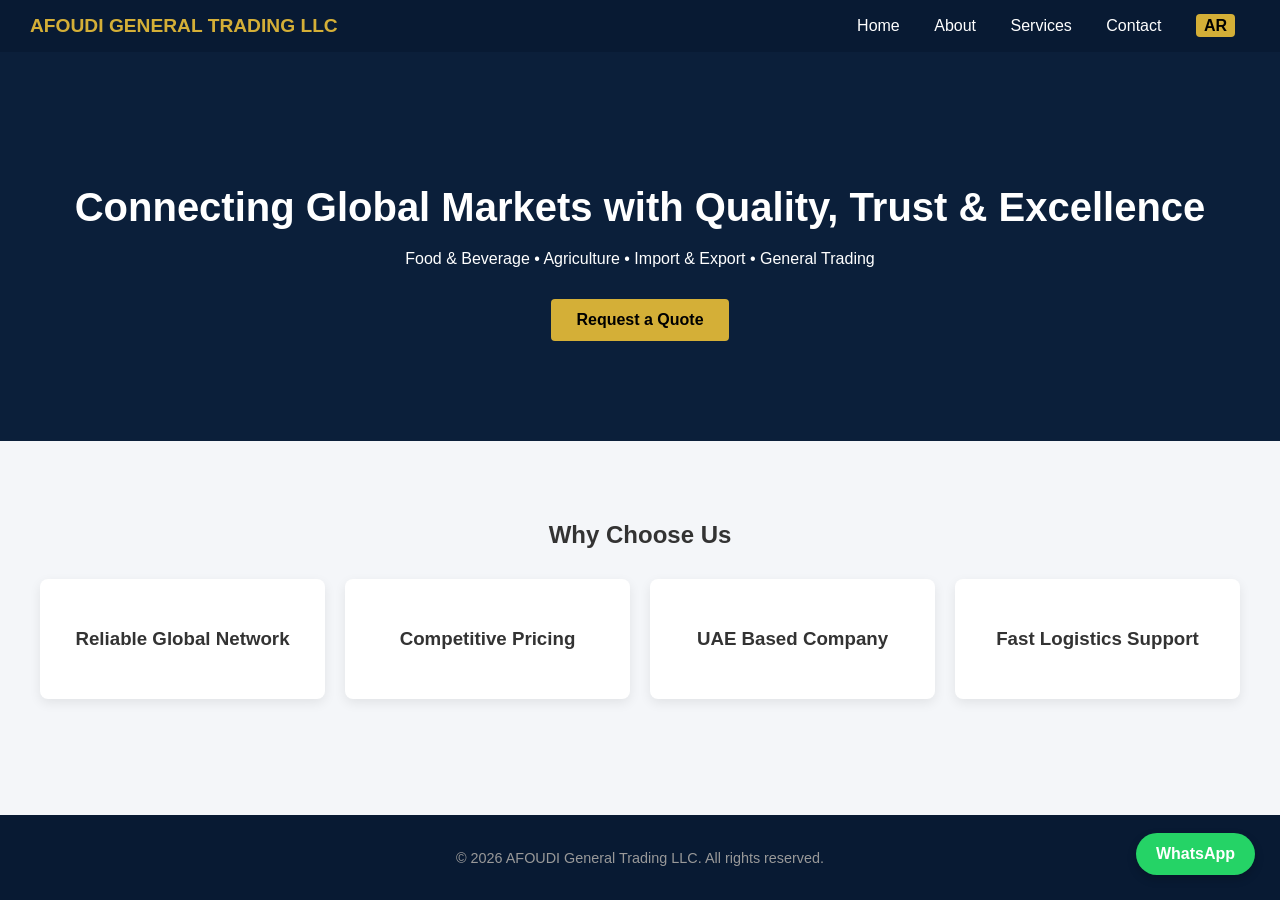
<file: index.html>
<!DOCTYPE html>
<html lang="en">
<head>
    <meta charset="UTF-8">
    <meta name="viewport" content="width=device-width, initial-scale=1.0">
    <title>Home - AFOUDI General Trading LLC</title>
    <link rel="stylesheet" href="assets/css/style.css">
</head>
<body>

    <header>
        <div class="logo">AFOUDI GENERAL TRADING LLC</div>
        <nav>
            <a href="index.html">Home</a>
            <a href="about.html">About</a>
            <a href="services.html">Services</a>
            <a href="contact.html">Contact</a>
            <a href="#" onclick="toggleLang()" class="lang-btn">AR</a>
        </nav>
    </header>

    <section class="hero">
        <h1>Connecting Global Markets with Quality, Trust & Excellence</h1>
        <p>Food & Beverage • Agriculture • Import & Export • General Trading</p>
        <a href="contact.html" class="btn">Request a Quote</a>
    </section>

    <section class="section">
        <h2 style="text-align: center; margin-bottom: 30px;">Why Choose Us</h2>
        <div class="grid">
            <div class="card">
                <h3>Reliable Global Network</h3>
            </div>
            <div class="card">
                <h3>Competitive Pricing</h3>
            </div>
            <div class="card">
                <h3>UAE Based Company</h3>
            </div>
            <div class="card">
                <h3>Fast Logistics Support</h3>
            </div>
        </div>
    </section>

    <a href="https://wa.me/971528067834" class="whatsapp" target="_blank">WhatsApp</a>

    <footer>
        <p>&copy; 2026 AFOUDI General Trading LLC. All rights reserved.</p>
    </footer>

    <script src="assets/js/script.js"></script>
</body>
</html>
</file>
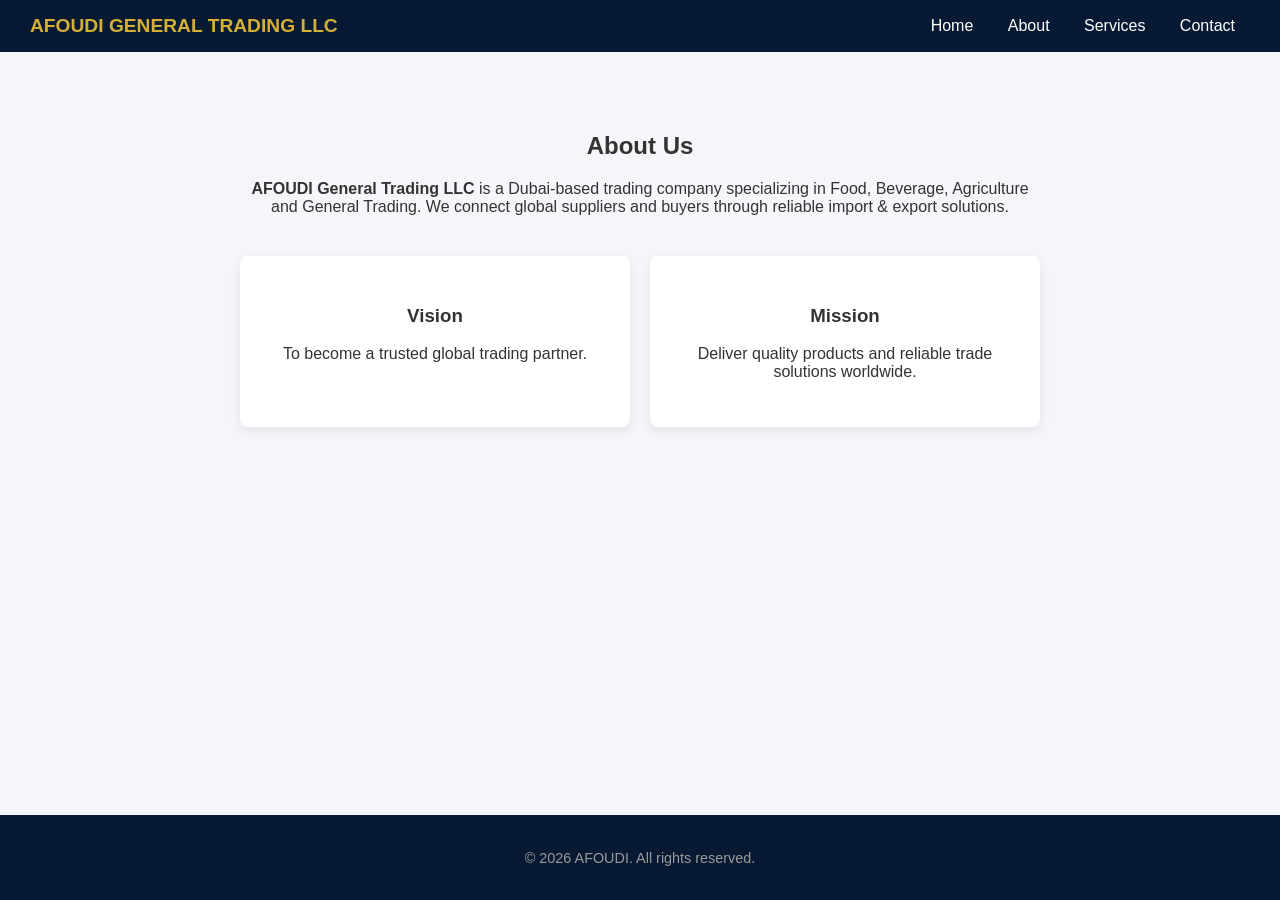
<file: about.html>
<!DOCTYPE html>
<html lang="en">
<head>
    <meta charset="UTF-8">
    <meta name="viewport" content="width=device-width, initial-scale=1.0">
    <title>About Us - AFOUDI General Trading LLC</title>
    <link rel="stylesheet" href="assets/css/style.css">
</head>
<body>

    <header>
        <div class="logo">AFOUDI GENERAL TRADING LLC</div>
        <nav>
            <a href="index.html">Home</a>
            <a href="about.html">About</a>
            <a href="services.html">Services</a>
            <a href="contact.html">Contact</a>
        </nav>
    </header>

    <section class="section">
        <div style="max-width: 800px; margin: 0 auto; text-align: center;">
            <h2>About Us</h2>
            <p><strong>AFOUDI General Trading LLC</strong> is a Dubai-based trading company specializing in Food, Beverage, Agriculture and General Trading. We connect global suppliers and buyers through reliable import & export solutions.</p>
            
            <div style="margin-top: 40px;" class="grid">
                <div class="card">
                    <h3>Vision</h3>
                    <p>To become a trusted global trading partner.</p>
                </div>
                <div class="card">
                    <h3>Mission</h3>
                    <p>Deliver quality products and reliable trade solutions worldwide.</p>
                </div>
            </div>
        </div>
    </section>

    <footer>
        <p>&copy; 2026 AFOUDI. All rights reserved.</p>
    </footer>

    <script src="assets/js/script.js"></script>
</body>
</html>
</file>
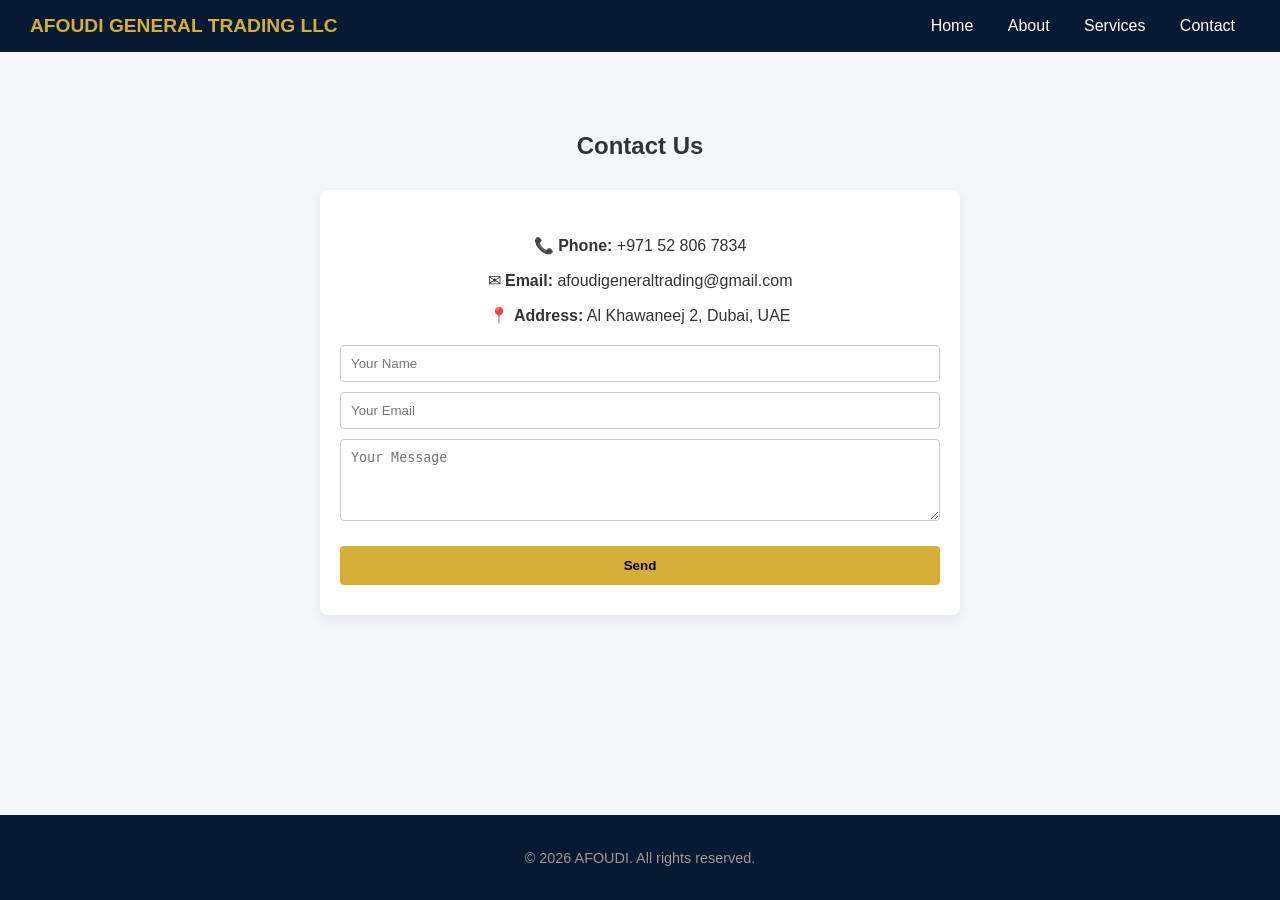
<file: contact.html>
<!DOCTYPE html>
<html lang="en">
<head>
    <meta charset="UTF-8">
    <meta name="viewport" content="width=device-width, initial-scale=1.0">
    <title>Contact Us - AFOUDI General Trading LLC</title>
    <link rel="stylesheet" href="assets/css/style.css">
</head>
<body>

    <header>
        <div class="logo">AFOUDI GENERAL TRADING LLC</div>
        <nav>
            <a href="index.html">Home</a>
            <a href="about.html">About</a>
            <a href="services.html">Services</a>
            <a href="contact.html">Contact</a>
        </nav>
    </header>

    <section class="section">
        <h2 style="text-align: center; margin-bottom: 30px;">Contact Us</h2>
        <div style="max-width: 600px; margin: 0 auto;" class="card">
            <p>📞 <strong>Phone:</strong> +971 52 806 7834</p>
            <p>✉ <strong>Email:</strong> afoudigeneraltrading@gmail.com</p>
            <p>📍 <strong>Address:</strong> Al Khawaneej 2, Dubai, UAE</p>
            
            <form style="margin-top: 20px; display: flex; flex-direction: column; gap: 10px;">
                <input type="text" placeholder="Your Name" style="padding: 10px; border: 1px solid #ccc; border-radius: 4px;" required>
                <input type="email" placeholder="Your Email" style="padding: 10px; border: 1px solid #ccc; border-radius: 4px;" required>
                <textarea placeholder="Your Message" rows="4" style="padding: 10px; border: 1px solid #ccc; border-radius: 4px;" required></textarea>
                <button type="submit" class="btn" style="border: none; cursor: pointer; font-weight: bold;">Send</button>
            </form>
        </div>
    </section>

    <footer>
        <p>&copy; 2026 AFOUDI. All rights reserved.</p>
    </footer>

    <script src="assets/js/script.js"></script>
</body>
</html>
</file>
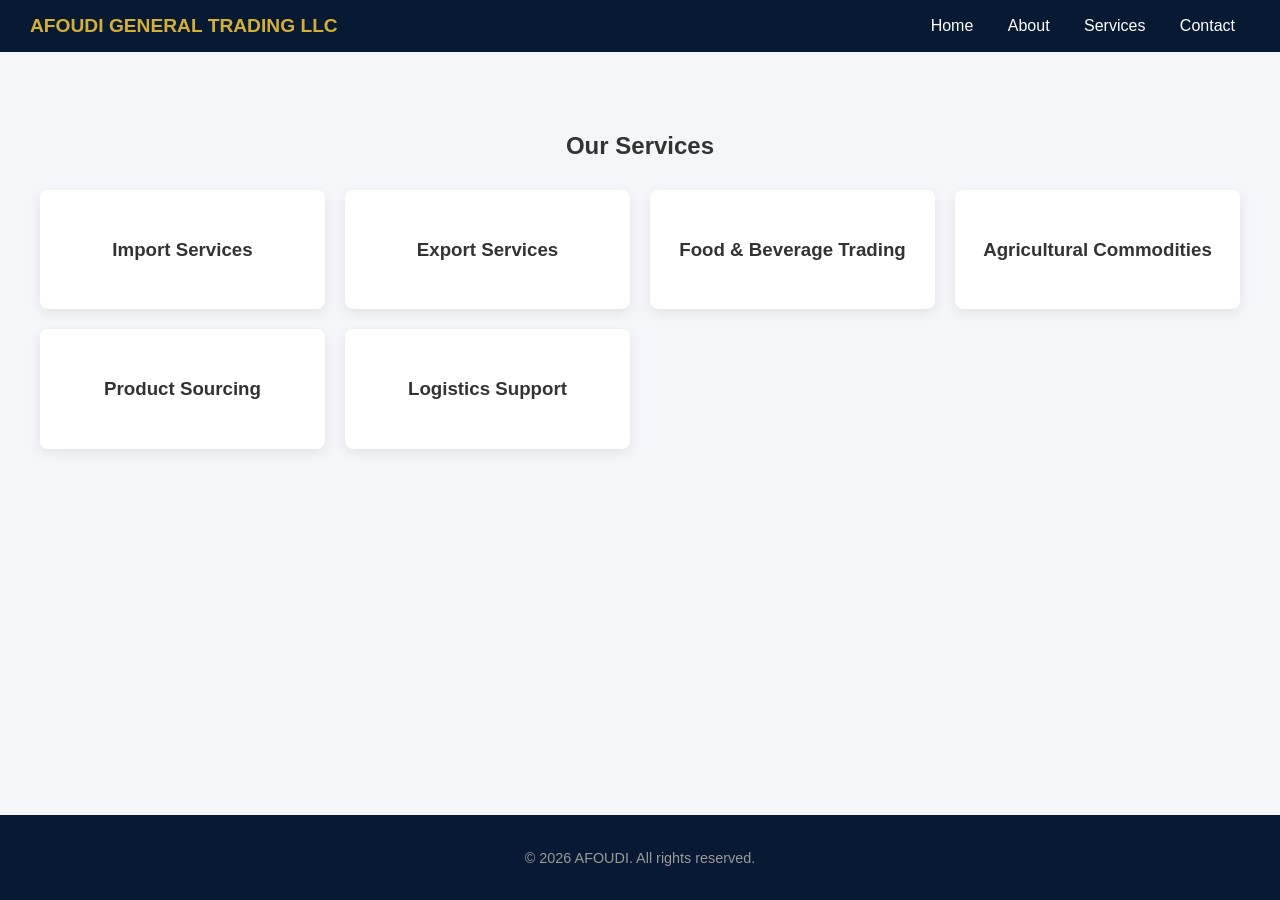
<file: services.html>
<!DOCTYPE html>
<html lang="en">
<head>
    <meta charset="UTF-8">
    <meta name="viewport" content="width=device-width, initial-scale=1.0">
    <title>Services - AFOUDI General Trading LLC</title>
    <link rel="stylesheet" href="assets/css/style.css">
</head>
<body>

    <header>
        <div class="logo">AFOUDI GENERAL TRADING LLC</div>
        <nav>
            <a href="index.html">Home</a>
            <a href="about.html">About</a>
            <a href="services.html">Services</a>
            <a href="contact.html">Contact</a>
        </nav>
    </header>

    <section class="section">
        <h2 style="text-align: center; margin-bottom: 30px;">Our Services</h2>
        <div class="grid">
            <div class="card"><h3>Import Services</h3></div>
            <div class="card"><h3>Export Services</h3></div>
            <div class="card"><h3>Food & Beverage Trading</h3></div>
            <div class="card"><h3>Agricultural Commodities</h3></div>
            <div class="card"><h3>Product Sourcing</h3></div>
            <div class="card"><h3>Logistics Support</h3></div>
        </div>
    </section>

    <footer>
        <p>&copy; 2026 AFOUDI. All rights reserved.</p>
    </footer>

    <script src="assets/js/script.js"></script>
</body>
</html>
</file>
<file: assets/css/style.css>
body {
    margin: 0;
    font-family: Arial, sans-serif;
    background: #f4f6f9;
    color: #333;
    display: flex;
    flex-direction: column;
    min-height: 100vh;
}

header {
    background: #081a33;
    color: white;
    padding: 15px 30px;
    display: flex;
    justify-content: space-between;
    align-items: center;
}

.logo {
    color: #d4af37;
    font-weight: bold;
    font-size: 1.2rem;
}

nav a {
    color: white;
    margin: 0 15px;
    text-decoration: none;
    transition: color 0.3s ease;
}

nav a:hover {
    color: #d4af37;
}

.lang-btn {
    background: #d4af37;
    color: black !important;
    padding: 3px 8px;
    border-radius: 4px;
    font-weight: bold;
}

.hero {
    background: #0b1f3a;
    color: white;
    padding: 100px 20px;
    text-align: center;
}

.hero h1 {
    font-size: 2.5rem;
    margin-bottom: 20px;
}

.btn {
    background: #d4af37;
    padding: 12px 25px;
    color: black;
    text-decoration: none;
    display: inline-block;
    margin-top: 15px;
    border-radius: 4px;
    font-weight: bold;
    transition: background 0.3s ease;
}

.btn:hover {
    background: #bfa030;
}

.section {
    padding: 60px 20px;
    flex: 1;
}

.grid {
    display: grid;
    grid-template-columns: repeat(auto-fit, minmax(250px, 1fr));
    gap: 20px;
    max-width: 1200px;
    margin: 0 auto;
}

.card {
    background: white;
    padding: 30px 20px;
    border-radius: 8px;
    box-shadow: 0 4px 12px rgba(0,0,0,0.08);
    text-align: center;
}

.whatsapp {
    position: fixed;
    bottom: 25px;
    right: 25px;
    background: #25D366;
    color: white;
    padding: 12px 20px;
    border-radius: 50px;
    text-decoration: none;
    font-weight: bold;
    box-shadow: 0 4px 10px rgba(0,0,0,0.2);
    z-index: 1000;
}

.whatsapp:hover {
    background: #20ba5a;
}

footer {
    background: #081a33;
    color: #999;
    text-align: center;
    padding: 20px;
    margin-top: auto;
    font-size: 0.9rem;
}
</file>
